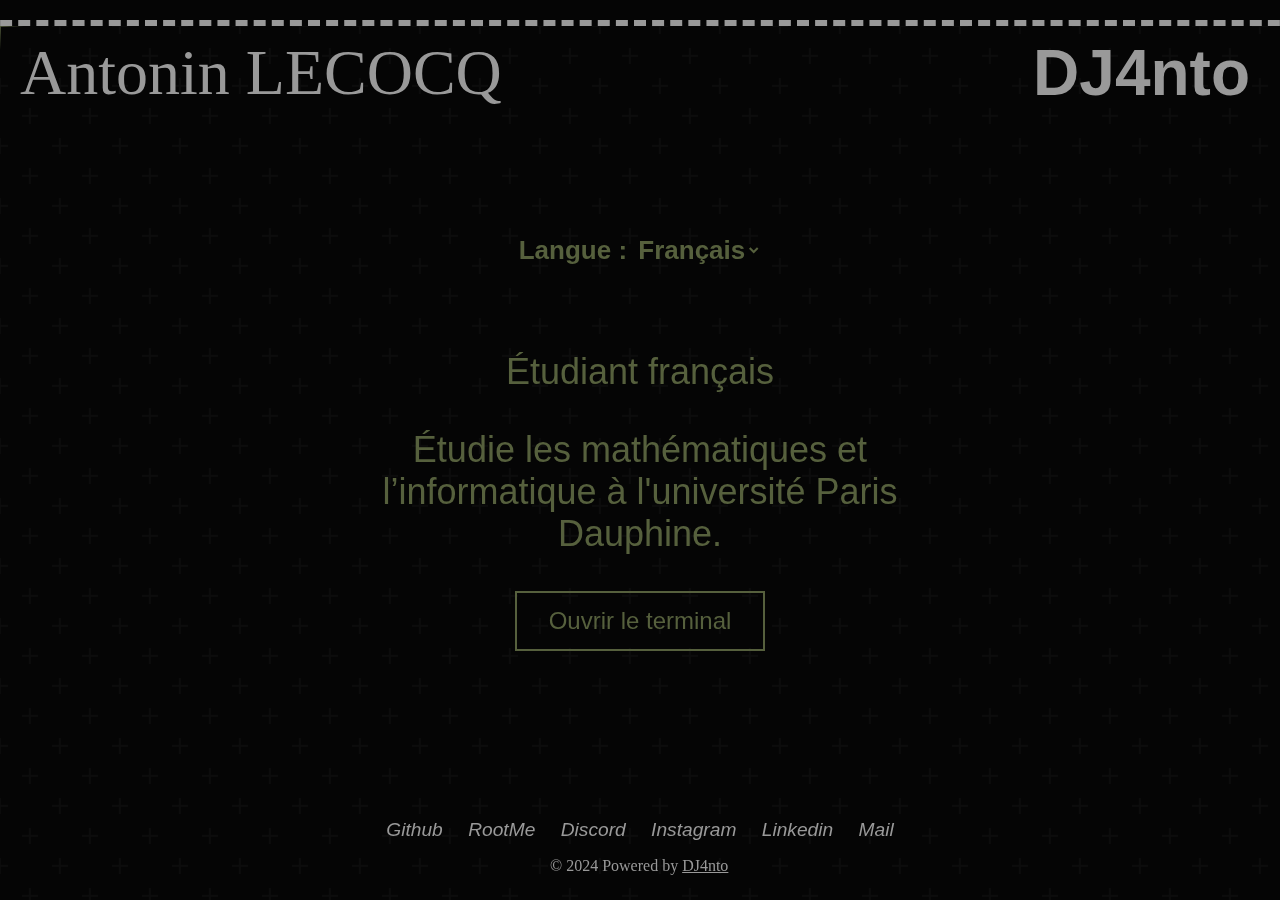
<file: AltPortfolio/index.html>
<!DOCTYPE html>
<html lang="fr">
<head>
    <meta charset="UTF-8">
    <title>Antonin LECOCQ</title>
    <link rel="icon" href="./assets/LogoWeb.jpeg">
    <link rel="stylesheet" href="./css/style.css">
</head>
<body>

    <div class="bg"></div>

    <div class="top">
        <div class="banner">
            <a href="https://dj4nto.github.io" class="name">Antonin LECOCQ</a>
            <a class="pseudo">DJ4nto</a>
        </div>
    </div>
    
    <div class="main">
        <div class="language-selector">
            <label for="language-select">Langue :</label>
            <select id="language-select">
                <option value="fr">Français</option>
                <option value="en">English</option>
            </select>
        </div>
        <div class="center">
            <p id="txt_1">Étudiant français</p>
            <p id="txt_2">Étudie les mathématiques et l’informatique à l'université Paris Dauphine.</p>
            <button id="TerminalButton">Ouvrir le terminal</button>
        </div>
    </div>

    <div class="content" id="content">
        <button class="close_terminal" id="CloseTerminalButton">X</button>
        <div class="terminal" id="terminal">
            <p class="help">Type "help" if you need some / Taper "help" si vous avez besoin d'aide</p>
            <div class="line">
                <span id="path">guest@github.io:~$</span>
                <input type="text" id="input" maxlength="69">
            </div>
            <div id="output" class="output"></div>
        </div>
    </div>

    <div class="bottom">
        <div class="banner">
            <div class="links">
                <a href="https://github.com/DJ4nto">Github</a>
                <a href="https://www.root-me.org/DJ4nto">RootMe</a>
                <a href="https://www.discordapp.com/users/689428640072597529">Discord</a>        
                <a href="https://www.instagram.com/antonin._.lecocq/">Instagram</a> 
                <a href="https://www.linkedin.com/in/antonin-lecocq-0082042b5/">Linkedin</a> 
                <a href="mailto:lecocqantonin@gmail.com">Mail</a>
            </div>
            <p class="copyrights">© 2024 Powered by <a href="https://dj4nto.github.io/">DJ4nto</a></p>
        </div>
    </div>

</body>
<script src="./scripts/script.js"></script>
</html>
</file>
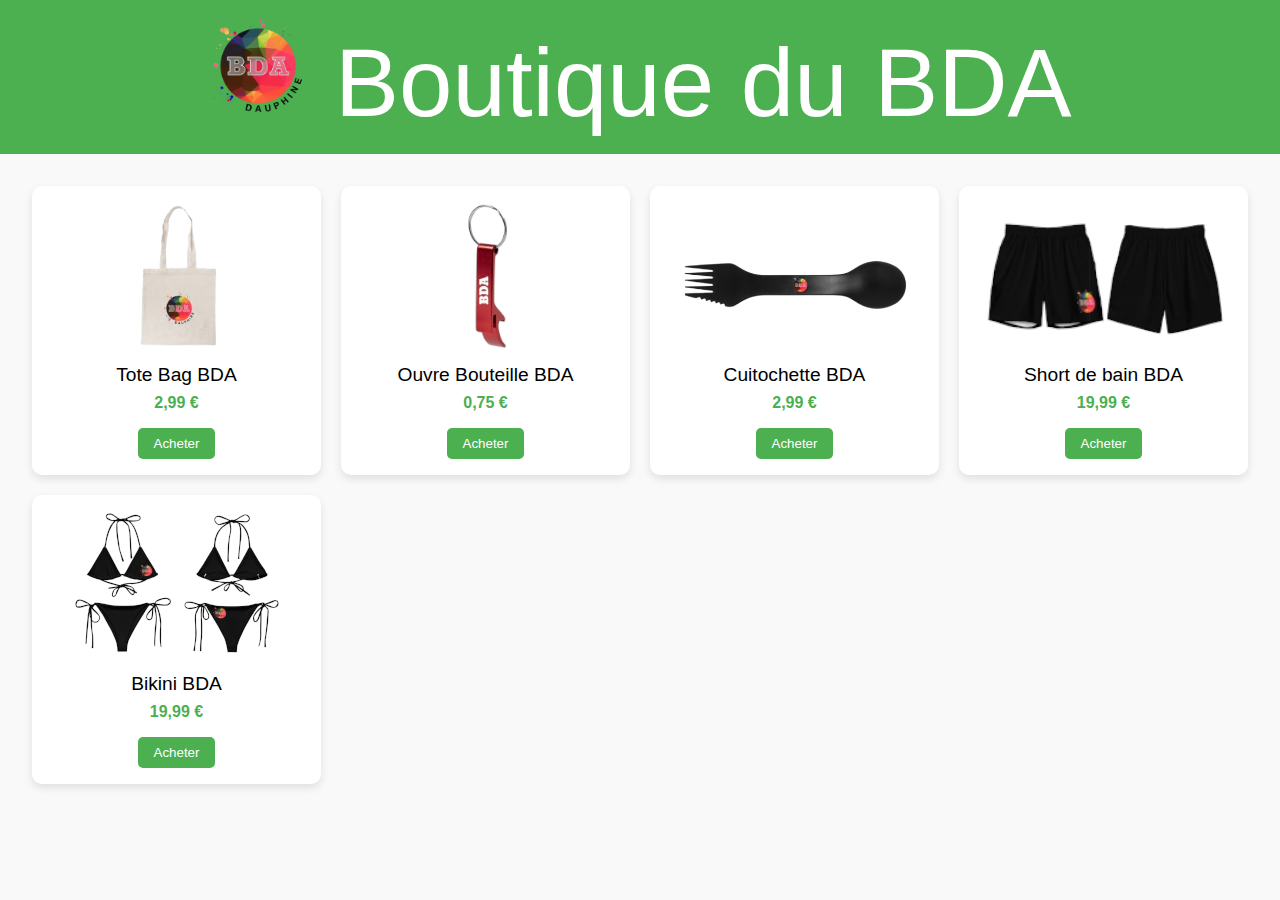
<file: boutique.html>
<!DOCTYPE html>
<html lang="fr">
<head>
  <meta charset="UTF-8">
  <meta name="viewport" content="width=device-width, initial-scale=1">
  <title>Page d'achat</title>
  <style>
    body {
      font-family: 'Segoe UI', sans-serif;
      margin: 0;
      padding: 0;
      background: #f9f9f9;
    }

    header {
      background-color: #4CAF50;
      color: white;
      padding: 1rem 2rem;
      text-align: center;
      font-size: 6rem;
    }

    .products {
      display: grid;
      grid-template-columns: repeat(auto-fit, minmax(250px, 1fr));
      gap: 20px;
      padding: 2rem;
    }

    .product-card {
      background: white;
      padding: 1rem;
      border-radius: 10px;
      box-shadow: 0 4px 8px rgba(0,0,0,0.1);
      text-align: center;
      transition: transform 0.2s ease;
    }

    .product-card:hover {
      transform: translateY(-5px);
    }

    .product-card img {
      max-width: 100%;
      height: 150px;
      object-fit: cover;
      border-radius: 5px;
    }

    .product-title {
      font-size: 1.2rem;
      margin: 0.5rem 0;
    }

    .product-price {
      color: #4CAF50;
      font-weight: bold;
      margin-bottom: 1rem;
    }

    .buy-button {
      background-color: #4CAF50;
      color: white;
      border: none;
      padding: 0.5rem 1rem;
      border-radius: 5px;
      cursor: pointer;
      transition: background 0.3s ease;
    }

    .buy-button:hover {
      background-color: #45a049;
    }

    footer {
      background-color: #333;
      color: white;
      text-align: center;
      padding: 1rem;
      margin-top: 2rem;
    }
  </style>
</head>
<body>

  <header>
    <a href="index.html"><img class="bdalogo" src="./bda.png" alt="logo" width="100px"></a>
    Boutique du BDA
  </header>

  <section class="products">
    <div class="product-card">
      <img src="./1.png" alt="Produit 1">
      <div class="product-title">Tote Bag BDA</div>
      <div class="product-price">2,99 €</div>
      <button class="buy-button">Acheter</button>
    </div>

    <div class="product-card">
      <img src="./2.png" alt="Produit 2">
      <div class="product-title">Ouvre Bouteille BDA</div>
      <div class="product-price">0,75 €</div>
      <button class="buy-button">Acheter</button>
    </div>

    <div class="product-card">
      <img src="./3.png" alt="Produit 3">
      <div class="product-title">Cuitochette BDA</div>
      <div class="product-price">2,99 €</div>
      <button class="buy-button">Acheter</button>
    </div>

  <div class="product-card">
      <img src="./4.png" alt="Produit 4">
      <div class="product-title">Short de bain BDA</div>
      <div class="product-price">19,99 €</div>
      <button class="buy-button">Acheter</button>
    </div>

  <div class="product-card">
      <img src="./5.png" alt="Produit 5">
      <div class="product-title">Bikini BDA</div>
      <div class="product-price">19,99 €</div>
      <button class="buy-button">Acheter</button>
    </div>
  </section>

</body>
</html>
</file>
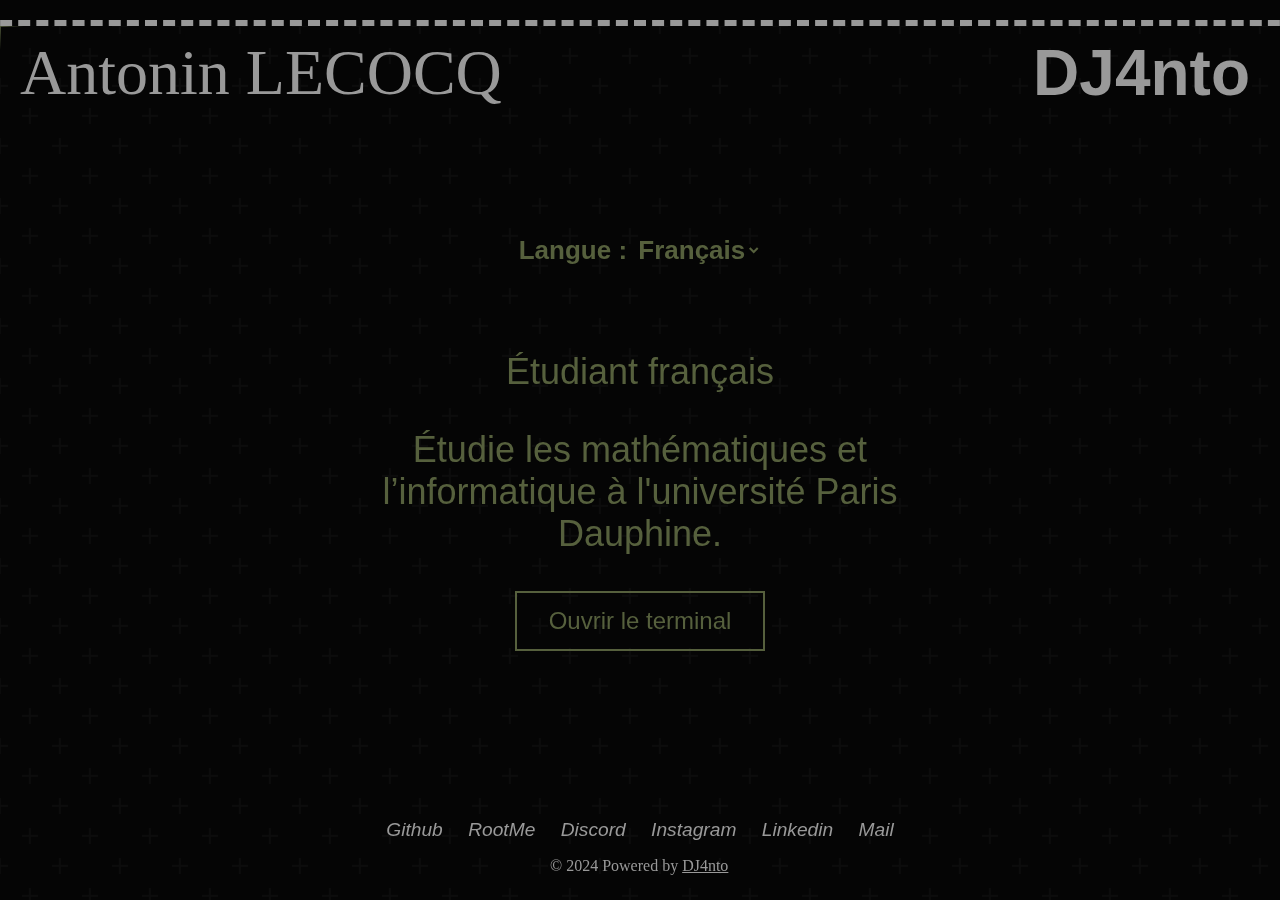
<file: AltPortfolio/AltPortfolio.html>
<!DOCTYPE html>
<html lang="fr">
<head>
    <meta charset="UTF-8">
    <title>Antonin LECOCQ</title>
    <link rel="icon" href="./assets/LogoWeb.jpeg">
    <link rel="stylesheet" href="./css/style.css">
</head>
<body>

    <div class="bg"></div>

    <div class="top">
        <div class="banner">
            <a href="https://dj4nto.github.io/AltPortfolio" class="name">Antonin LECOCQ</a>
            <a class="pseudo">DJ4nto</a>
        </div>
    </div>
    
    <div class="main">
        <div class="language-selector">
            <label for="language-select">Langue :</label>
            <select id="language-select">
                <option value="fr">Français</option>
                <option value="en">English</option>
            </select>
        </div>
        <div class="center">
            <p id="txt_1">Étudiant français</p>
            <p id="txt_2">Étudie les mathématiques et l’informatique à l'université Paris Dauphine.</p>
            <button id="TerminalButton">Ouvrir le terminal</button>
        </div>
    </div>

    <div class="content" id="content">
        <button class="close_terminal" id="CloseTerminalButton">X</button>
        <div class="terminal" id="terminal">
            <p class="help">Type "help" if you need some / Taper "help" si vous avez besoin d'aide</p>
            <div class="line">
                <span id="path">guest@github.io:~$</span>
                <input type="text" id="input" maxlength="69">
            </div>
            <div id="output" class="output"></div>
        </div>
    </div>

    <div class="bottom">
        <div class="banner">
            <div class="links">
                <a href="https://github.com/DJ4nto">Github</a>
                <a href="https://www.root-me.org/DJ4nto">RootMe</a>
                <a href="https://www.discordapp.com/users/689428640072597529">Discord</a>        
                <a href="https://www.instagram.com/antonin._.lecocq/">Instagram</a> 
                <a href="https://www.linkedin.com/in/antonin-lecocq-0082042b5/">Linkedin</a> 
                <a href="mailto:lecocqantonin@gmail.com">Mail</a>
            </div>
            <p class="copyrights">© 2024 Powered by <a href="https://dj4nto.github.io/AltPortfolio">DJ4nto</a></p>
        </div>
    </div>

</body>
<script src="./scripts/script.js"></script>
</html>
</file>
<file: AltPortfolio/css/style.css>
@font-face {
    font-family: "Consolas";
    src: url(../fonts/Consolas.ttf) format("truetype");
  }

  :root {
    --mouse-x: 0;
    --mouse-y: 0;
  }
  
  html {
    overflow: hidden;
    background-color: #050505;
    height: 100%;
  }

  body {
    margin: 0;
  }

  .bg {
    position: fixed;
    top: 26px;
    bottom: 0%;
    left: 0%;
    right: 0%;

    background: radial-gradient(circle, transparent 20%, #050505 20%, #050505 80%, transparent 80%, transparent), radial-gradient(circle, transparent 20%, #050505 20%, #050505 80%, transparent 80%, transparent) 30px 30px, linear-gradient(#0c0c0c 2.4px, transparent 2.4px) 0 -1.2px, linear-gradient(90deg, #0c0c0c 2.4px, #050505 2.4px) -1.2px 0, #050505;
    background-size: 60px 60px, 60px 60px, 30px 30px, 30px 30px;
    &::before {
      content: '';
      position: absolute;
      top: 0;
      left: 0;
      bottom: 0;
      right: 0;
      background: radial-gradient(circle, transparent 20%, #05050500 20%, #05050500 80%, transparent 80%, transparent), radial-gradient(circle, transparent 20%, #05050500 20%, #05050500 80%, transparent 80%, transparent) 30px 30px, linear-gradient(#56603d 2.4px, transparent 2.4px) 0 -1.2px, linear-gradient(90deg, #56603d 2.4px, #05050500 2.4px) -1.2px 0, #05050500;
      background-size: 60px 60px, 60px 60px, 30px 30px, 30px 30px;
      -webkit-mask: radial-gradient(15vw at var(--mouse-x) var(--mouse-y), red, transparent);
      mask: radial-gradient(15vw at var(--mouse-x) var(--mouse-y), red, transparent 12.5%);
    }
  }

  .top {
    margin: -10px;
  }
  
  .top .banner {
    margin: 30px -8px 0px -8px;
    border-style: dashed;
    border-color: #999999 #00000000 #00000000;
    border-width: 6px;
    height: 120px;
  }
  
  .banner .name {
    font-family: "Times New Roman", Times, serif;
    font-size: 64px;
    color: #999999;
    position: absolute;
    left: 20px;
    top: 36px;
    text-decoration: none;
    transition: all 0.2s ease-out;
  }
  
  .banner .pseudo {
    font-family: Arial, Helvetica, sans-serif;
    font-weight: bold;
    font-size: 64px;
    color: #999999;
    position: absolute;
    right: 30px;
    top: 36px;
    text-decoration: none;
    transition: all 0.2s ease-out;
  }
  
  .banner a:hover {
    color: #56603d;
    transition: all 0.2s ease-out;
  }
  
  .main {
    font-family: Arial, Helvetica, sans-serif;
    color: #56603d;
    text-align: center;
    display: block;
    font-size: 36px;
  }
  
  .main .language-selector {
    position: absolute;
    top: 26%;
    left: 50%;
    transform: translateX(-50%);
    font-size: 26px;
    font-weight: bold;
  }
  
  .main select {
    background: none;
    border: none;
    color: #56603d;
    font-size: 26px;
    font-weight: bold;
  }
  
  .main .center {
    position: absolute;
    top: 35%;
    left: 50%;
    transform: translateX(-50%);
  }
  
  .main button {
    background-color: #00000000;
    border: solid 2px #56603d;
    width: 250px;
    height: 60px;
    color: #56603d;
    font-size: 24px;
    transition: all 0.2s ease-in-out;
  }
  
  .main button:hover {
    backdrop-filter: brightness(250%);
    border: solid 2px #999999;
    color: #999999;
    transition: all 0.2s ease-in-out;
  }
  
  .content {
    background-color: #0c0c0c;
    display: none;
    position: absolute;
    border: 4px solid #000000;
    border-top: 26px solid #000000;
    height: 550px;
    top: 50%;
    left: 50%;
    margin: -300px 0 0 -500px;
  }
  
  .terminal {
    font-family: "Consolas";
    color: #56603d;
    font-size: large;
    width: 1000px;
  }
  
  .terminal .help {
    margin: -20px 0 10px 5px;
  }
  
  .terminal .line {
    margin-left: 5px;
  }
  
  .terminal .output {
    margin: 5px 0 10px 5px;
  }

  .output .response {
    overflow-y: auto;
    overflow-x: hidden;
    height: 461px;
    margin-left: -5px;
  }

  .response .project {
    background-color: #050505;
    margin: 3px 0 3px 0;
    display: grid;
    grid-template-columns: 400px 380px 200px;
    gap: 10px;
    position: relative;
    border: 2px solid;
    border-color: #000000 #050505 #000000;
  }

  .project .img {
    text-align: center;
  }

  .project .title {
    font-family: "Times New Roman", Times, serif;
    font-size: 42px;
    font-weight: bold;
    text-align: center;
    align-self: center;
    word-wrap: break-word;
  }
  
  .project .description {
    font-size: 15px;
    word-wrap: break-word;
  }

  .project .link1 {
    font-size: 20px;
    grid-column: 3;
    grid-row: 1;
    transition: all 0.2s ease-out;
    text-decoration: none;
  }

  .project .link1:hover {
    color: #999999;
    transition: all 0.2s ease-out;
    text-decoration: underline;
  }

  .project .link2 {
    font-size: 20px;
    grid-column: 3;
    grid-row: 1;
    margin-top: 22px;
    transition: all 0.2s ease-out;
    text-decoration: none;
  }

  .project .link2:hover {
    color: #999999;
    transition: all 0.2s ease-out;
    text-decoration: underline;
  }

  .response .skill {
    display: grid;
    grid-template-columns: 80px 150px 100px;
    gap: 10px;
    position: relative;
    margin-left: 20px;
  }

  .skill .logo {
    width: 50px;
    text-align: center;
    align-self: center;
  }

  .skill .title {
    font-size: 20px;
    font-weight: bold;
    text-align: center;
    align-self: center;
  }
  
  .skill .level {
    text-align: center;
    align-self: center; 
  }

  .terminal input {
    color: #56603d;
    width: 60%;
    border: none;
    background: #0c0c0c;
    font-family: "Consolas";
    font-size: large;
    outline: none;
  }
  
  .content .close_terminal {
    position: relative;
    height: 26px;
    width: 50px;
    background-color: #000000;
    transition: all 0.1s ease-out;
    border: none;
    color: white;
    top: -26px;
    left: 954px;
  }
  
  .close_terminal:hover {
    background-color: red;
    transition: all 0.1s ease-out;
  }
  
  .close_terminal:active {
    background-color: #8b0a14;
  }
  
  .bottom {
    position: fixed;
    left: 50%;
    bottom: 1%;
  }
  
  .banner .links {
    font-family: Arial, Helvetica, sans-serif;
    font-style: italic;
    font-size: larger;
    transform: translateX(-50%);
  }
  
  .banner .links a {
    text-decoration: none;
    color: #999999;
    margin: 10px;
    transition: all 0.2s ease-out;
  }
  
  .banner .links a:hover {
    color: #56603d;
    transition: all 0.2s ease-out;
  }
  
  .banner .copyrights {
    color: #999999;
    transform: translateX(-90px);
  }
  
  .banner .copyrights a {
    color: #999999;
  }
</file>
